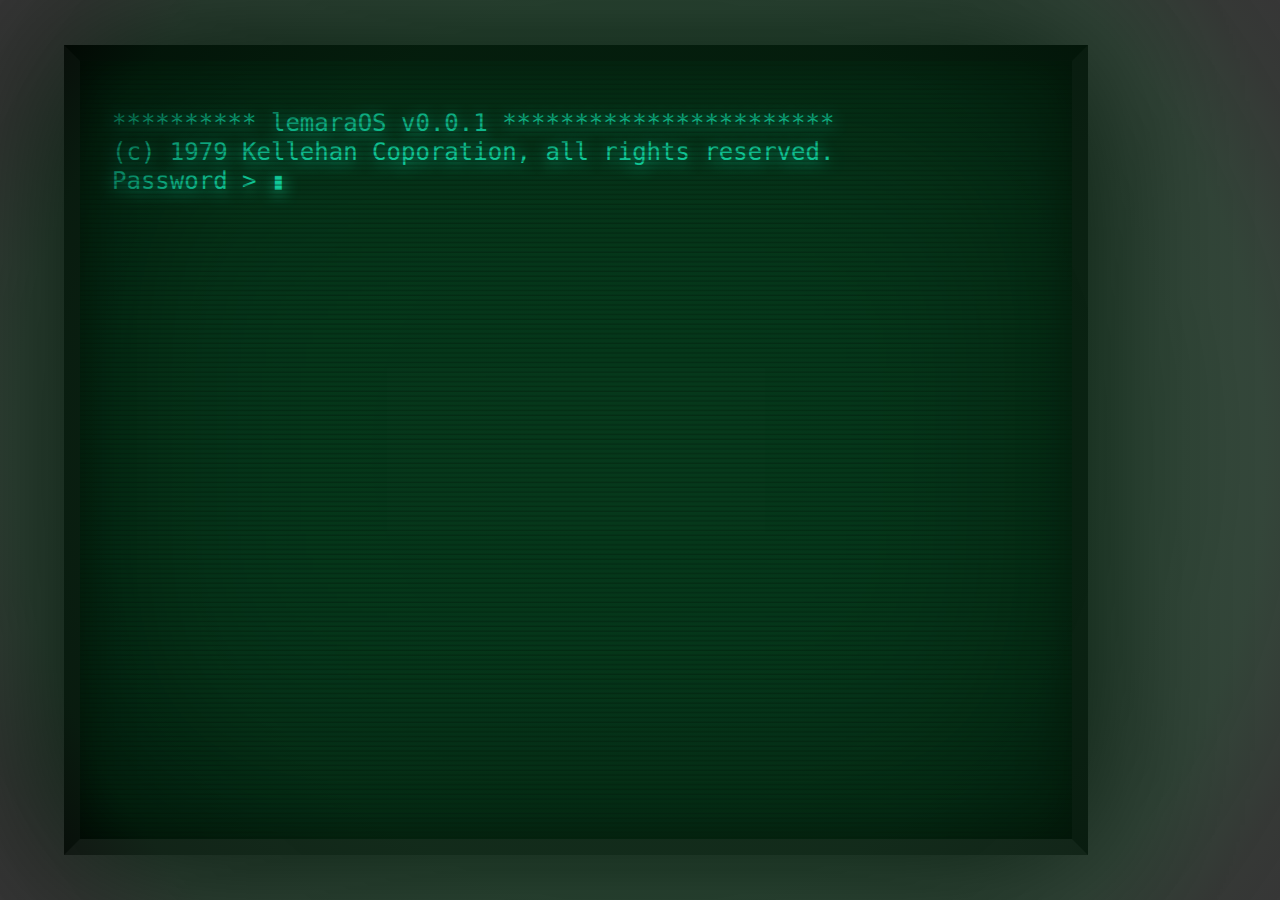
<file: eg/index.html>
<!doctype html>

<html>
<head>
<meta charset="utf-8">
<meta name="viewport" content="width=device-width, initial-scale=1.0">
<link rel="stylesheet" type="text/css" href="css/reset.css" media="screen" />
<link rel="stylesheet" type="text/css" href="css/style.css" media="screen" />
<link rel="stylesheet" type="text/css" href="css/lemara.css" media="screen" />
<title>console</title>
</head>
<body>
	<div class="frame">
		<div id="screen" class="output piece">
		</div>
		<div class="piece scanlines noclick"></div>
		<div class="piece glow noclick"></div>
	</div>
	<script src="../src/js/main.js" type="module"></script>
</body>
</html>
</file>
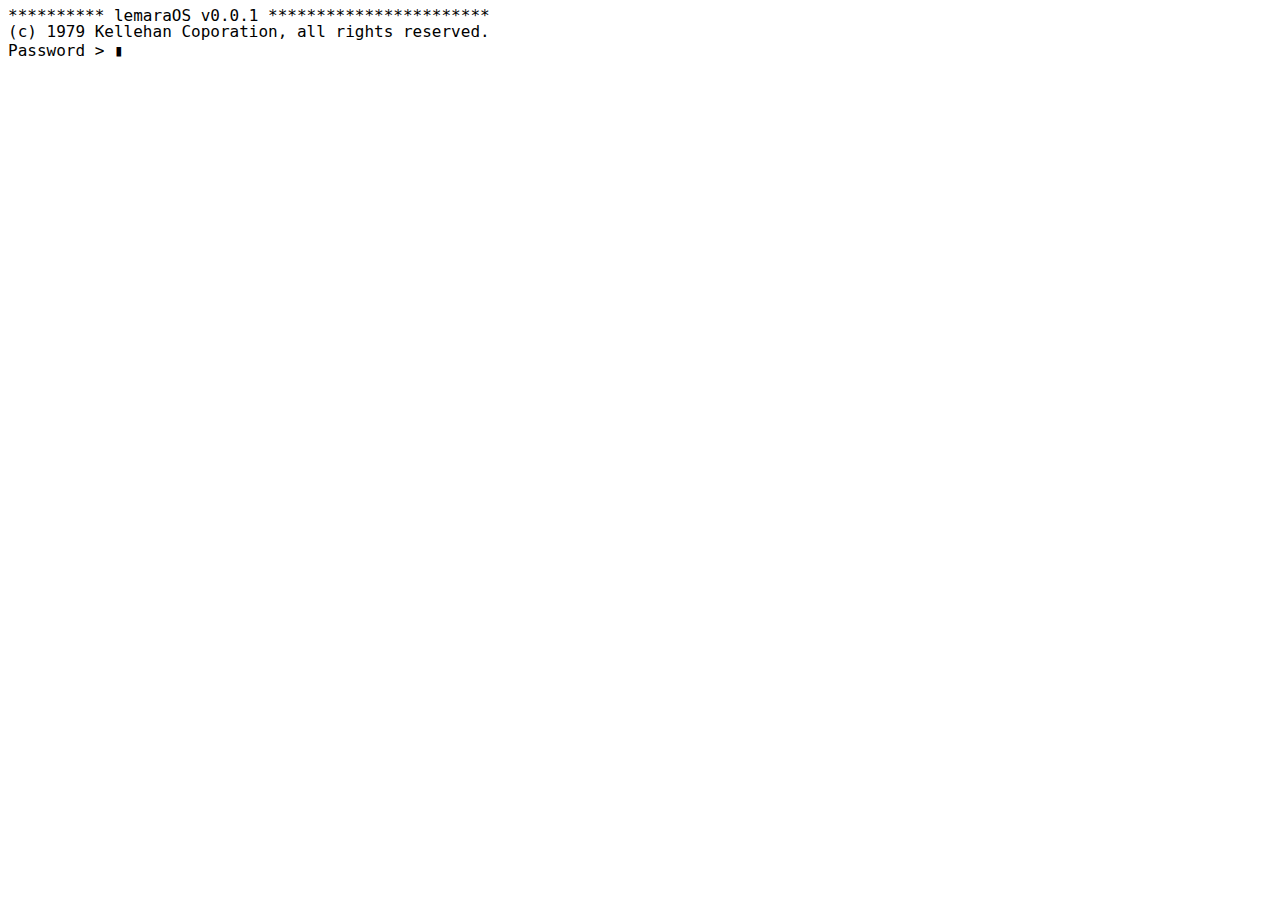
<file: src/index.html>
<!doctype html>

<html>
<head>
<meta charset="utf-8">
<meta name="viewport" content="width=device-width, initial-scale=1.0">
<link rel="stylesheet" type="text/css" href="css/lemara.css" media="screen" />
<title>console</title>
<style>
	* {
		font-family: 'FiraCode', monospace;
	}
	p {
		margin: 0;
		line-height: 1.4;
	}
</style>
</head>
<body>
	<div id="screen">
	</div>
	<script src="js/main.js" type="module"></script>
</body>
</html>
</file>
<file: eg/css/style.css>
@charset "UTF-8";

/* Notes::
Original CRT style display found here, slightly modified for use and css3.
https://codepen.io/somethingformed/details/raWJXV

*/

/* CLEAR FIX */

.clear:after {
	content: ".";
	display: block;
	height: 0;
	font-size: 0;
	clear: both;
	visibility: hidden;
}


/* GLOBAL TAGS */

body {
	font-family: '04b03', monospace;
}


/* ELEMENTS */

:root {
	--scol: #14fdce;
	--sbg: #031e11;
}

body {
	color: var(--scol);
	font-size: 24px;
	-webkit-font-smoothing: none;
	line-height: 1.6;
	background: #383838;
}

.frame {
	background-color: transparent;
	border: 1rem solid;
	border-bottom-color: #121212;
	border-left-color: #080808;
	border-right-color: #080808;
	border-top-color: #020202;
	box-shadow: inset 0 0 18rem black,
	inset 0 0 3rem black,
	0 0 10rem black;
	height: 90%;
	position: absolute;
	top: 5%;
	left: 5%;
	width: 80%;
	pointer-events: none;
}

.output {
	animation: crt-output 10ms infinite;
	background-color: var(--sbg);
	position: absolute;
	padding: 3rem 2rem;
	text-shadow: 0rem 0.2rem 1rem var(--scol);
	z-index: -1;
	pointer-events: auto;
	overflow: auto;
}

@keyframes crt-output {
	0% { opacity: 0.9; }
	50% { opacity: 1; }
}



a,
a:visited {
	text-decoration: none;
	border-bottom: 0.2rem solid var(--scol);
	color: var(--scol);
}

a:active,
a:focus,
a:hover {
	background-color: var(--scol);
	color: var(--sbg);
}

.scanlines {
	background: linear-gradient( to bottom,
		rgba(255, 255, 255, 0),
		rgba(255, 255, 255, 0) 50%,
		rgba(0, 0, 0, 0.2) 70%,
		rgba(0, 0, 0, 0.6));
	background-size: 100% 0.3rem;
	position: absolute;
}

.glow {
	animation: crt-glow 60s infinite;
	background: radial-gradient(circle at center,
		rgba(27, 212, 89, 1) 0%,
		rgba(27, 212, 89, 0.88) 58%,
		rgba(21, 235, 92, 0.57) 80%,
		rgba(19, 94, 29, 0.27) 93%,
		rgba(10, 23, 12, 0) 100%);
	/*filter: blur(10rem) opacity(0.1);*/
	opacity: 0.15;
	pointer-events: none;
	position: fixed;
}

@keyframes crt-glow {
	0% { opacity: 0.1; }
	50% { opacity: 0.2; }
}

::-moz-selection {
	background-color: var(--scol);
	color: var(--sbg);
}

::selection {
	background-color: var(--scol);
	color: var(--sbg);
}

.noclick {
	pointer-events: none;
}

.piece {
	display: block;
	height: 100%;
	left: 0;
	top: 0;
	width: 100%;
}
</file>
<file: eg/css/lemara.css>
@charset "UTF-8";
* { line-height: 1.2; }
.lem__inline {display: inline; padding-bottom: 36px;}
.lem__hidden {visibility: 0; opacity: 0;}
.lem__user-input:before {content: '> ';}
</file>
<file: src/css/lemara.css>
@charset "UTF-8";
* { line-height: 1; }
.lem__inline {display: inline;}
.lem__hidden {visibility: 0; opacity: 0;}
.lem__user-input:before {content: '> ';}
</file>
